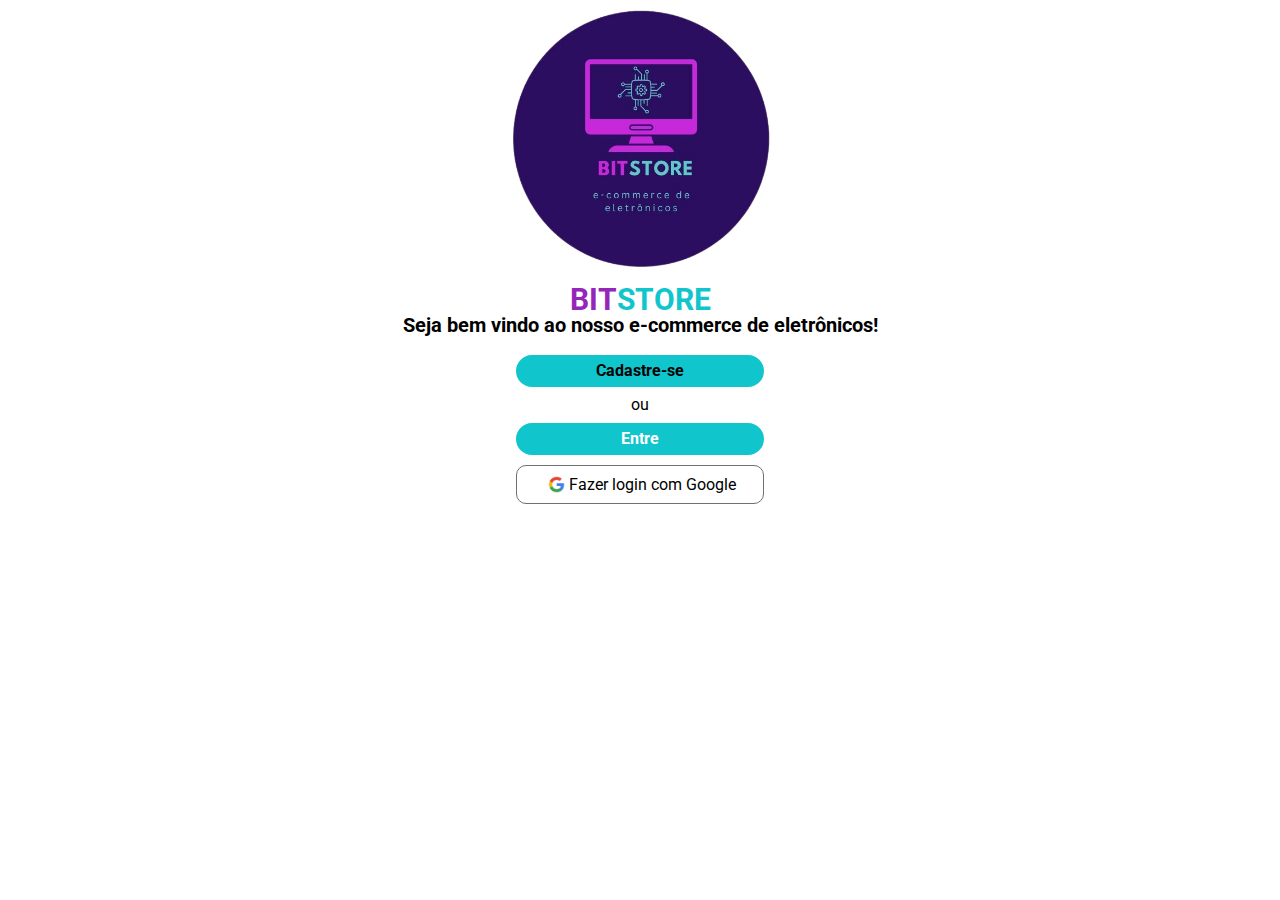
<file: index.html>
<!DOCTYPE html>
<html lang="pt-br">
<head>
    <meta charset="UTF-8">
    <meta name="viewport" content="width=, initial-scale=1.0">
    <title> Seja bem vindo a BitStore! </title>
    <link rel="preconnect" href="https://fonts.googleapis.com">
<link rel="preconnect" href="https://fonts.gstatic.com" crossorigin>
<link href="https://fonts.googleapis.com/css2?family=Roboto:ital,wght@0,100..900;1,100..900&display=swap" rel="stylesheet">
<link rel="stylesheet" href="css/style.css">
<link rel="stylesheet" href="css/reset.css">

</head>
<body>
    <div id="main">
        <figure>
            <img src="img/bitstore_logo.png" class="logo" width="280" height="280" alt="BitStore Logo">
        </figure>
        <h1>
              <span style="color: #9526BA;" class="title">BIT</span><span style="color: #10C5CC;" class="title">STORE</span>
        </h1>
          <h2>Seja bem vindo ao nosso e-commerce de eletrônicos!</h2>
        <div class="buttons-container">
            <a id="link-register" class="primary-link" href="list.html">Cadastre-se</a>
            <p> ou </p>
            <a class="primary-link" href="list.html">Entre</a>
            <a id="link-google" href="list.html">
                <img src="img/google_icon.webp" width="25" height="25" alt="Google Logo">
                Fazer login com Google</a>
        </div>
    </div>
    <script src="https://cdn.jsdelivr.net/npm/bootstrap@5.3.6/dist/js/bootstrap.bundle.min.js" integrity="sha384-j1CDi7MgGQ12Z7Qab0qlWQ/Qqz24Gc6BM0thvEMVjHnfYGF0rmFCozFSxQBxwHKO" crossorigin="anonymous"></script>
    <script src="js/script.js"></script>
</body>
</html>
</file>
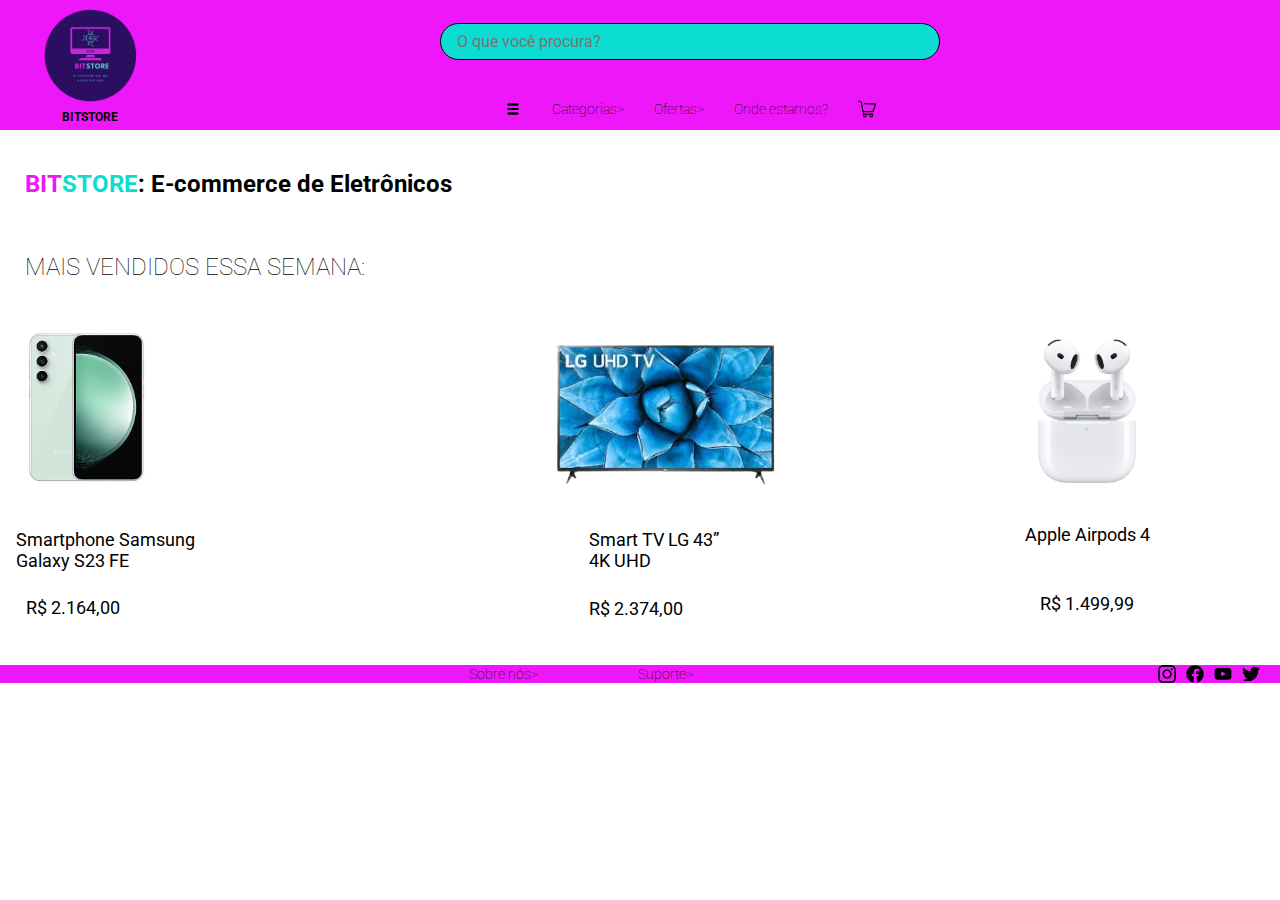
<file: list.html>
<!DOCTYPE html>
<html lang="pt-br">
<head>
    <meta charset="UTF-8">
    <meta name="viewport" content="width=device-width, initial-scale=1.0">
    <title> BitStore </title>
    <link rel="preconnect" href="https://fonts.googleapis.com">
    <link rel="preconnect" href="https://fonts.gstatic.com" crossorigin>
    <link href="https://fonts.googleapis.com/css2?family=Roboto:ital,wght@0,100..900;1,100..900&display=swap" rel="stylesheet">
    <link rel="stylesheet" href="css/list.css">
</head>
<body>
<header class="header">
    <div class="header-left">
        <div class="logo-name">
            <img src="img/bitstore_logo.png" class="logo" alt="BitStore Logo">
            <p class="name-ecommerce">BITSTORE</p>
        </div>
    </div>
    <div class="header-center">
        <input type="search" class="search-bar" placeholder="O que você procura?">
        <nav class="nav-list">
            <img class="menu-icon" src="img/menu_bar.png" alt="Menu Icon">
            <p>Categorias> </p>
            <p>Ofertas> </p>
            <p>Onde estamos?</p>
            <img class="cart-icon" src="img/cart.png" alt="Shopping Cart Icon">
        </nav>
    </div>
    <div class="header-right"></div>
</header>

    <main class="main-list">
        <h1 class="main-title">
            <span>
              <span style="color: #EE17F9;">BIT</span><span style="color: #0BDDD2;">STORE</span>: E-commerce de Eletrônicos
            </span>
        </h1>

       <div class="img-list">
    <h2 class="main-title2"> MAIS VENDIDOS ESSA SEMANA: </h2>
    <div class="products-row">
    <div class="product">
        <a href="product.html" class="main-product">
            <img src="img/galaxys23.avif" class="main-img" alt="Samsung Galaxy">
        </a>
        <div class="main-smartphone-name">
            <p> Smartphone Samsung<br>Galaxy S23 FE </p>
        </div>
        <div class="main-price1">
            <p> R$ 2.164,00 </p>
        </div>
    </div>
    <div class="product">
        <img src="img/tv_lg.png" class="television-img" alt="LG Smart TV">
        <div class="main-tv-name">
            <p> Smart TV LG 43”<br> 4K UHD </p>
        </div>
        <div class="main-price2">
            <p> R$ 2.374,00 </p>
        </div>
    </div>
    <div class="product airpods">
        <img src="img/airpods_apple.png" class="airpods-img" alt="Apple Airpods">
        <div class="main-airpods-name">
            <p> Apple Airpods 4 </p>
        </div>
        <div class="main-price3">
            <p> R$ 1.499,99</p>
        </div>
    </div>
</div>
    <footer class="footer">
    <nav class="footer-nav-list">
        <div class="footer-text">
            <p>Sobre nós> </p>
            <p>Suporte> </p>
        </div>
        <div class="footer-logos">
        <img src="img/instagram_logo.png" class="instagram-logo" alt="Instagram Logo">
        <img src="img/facebook_logo.png" class="facebook-logo" alt="Facebook Logo">
        <img src="img/youtube_logo.png" class="youtube-logo" alt="Youtube Logo">
        <img src="img/twitter_logo.png" class="twitter-logo" alt="Twitter Logo">
        </div>
    </nav>
</footer>
    <script src="https://cdn.jsdelivr.net/npm/bootstrap@5.3.6/dist/js/bootstrap.bundle.min.js" integrity="sha384-j1CDi7MgGQ12Z7Qab0qlWQ/Qqz24Gc6BM0thvEMVjHnfYGF0rmFCozFSxQBxwHKO" crossorigin="anonymous"></script>
    <script src="js/script.js"></script>
</body>
</html>
</file>
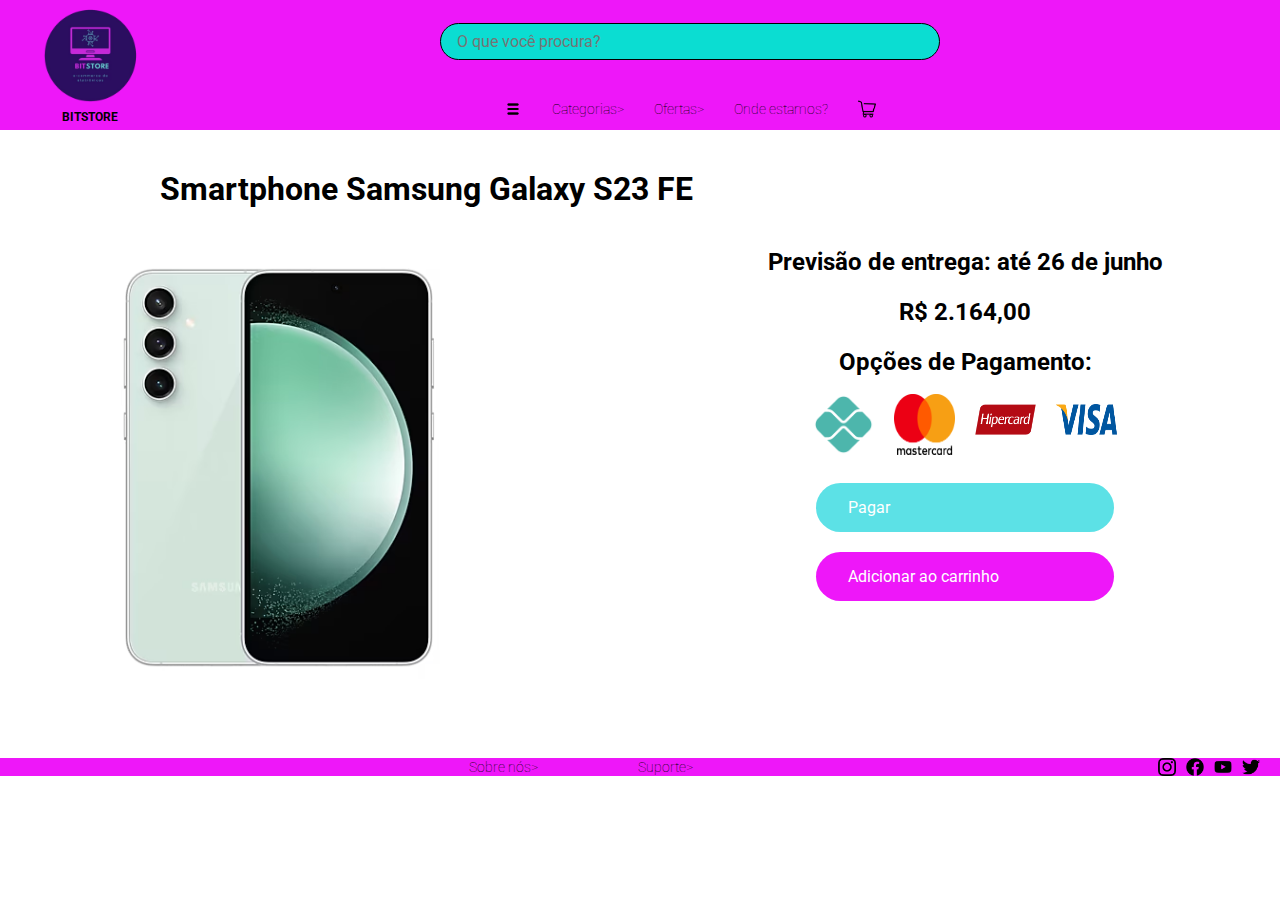
<file: product.html>
<!DOCTYPE html>
<html lang="pt-br">
<head>
    <meta charset="UTF-8">
    <meta name="viewport" content="width=device-width, initial-scale=1.0">
    <title> BitStore - Smartphone Samsung Galaxy S23 FE </title>
    <link rel="preconnect" href="https://fonts.googleapis.com">
<link rel="preconnect" href="https://fonts.gstatic.com" crossorigin>
<link href="https://fonts.googleapis.com/css2?family=Roboto:ital,wght@0,100..900;1,100..900&display=swap" rel="stylesheet">
<link rel="stylesheet" href="css/style.css">
    <link rel="stylesheet" href="css/product.css">
</head>
<body>
    <header class="header">
    <div class="header-left">
        <div class="logo-name">
            <img src="img/bitstore_logo.png" class="logo" alt="BitStore Logo">
            <p class="name-ecommerce">BITSTORE</p>
        </div>
    </div>
    <div class="header-center">
        <input type="search" class="search-bar" placeholder="O que você procura?">
        <nav class="nav-list">
            <img class="menu-icon" src="img/menu_bar.png" alt="Menu Icon">
            <p>Categorias> </p>
            <p>Ofertas> </p>
            <p>Onde estamos?</p>
            <img class="cart-icon" src="img/cart.png" alt="Shopping Cart Icon">
        </nav>
    </div>
    <div class="header-right"></div>
</header>
   <main class="main-product-page">
<div class="product-container">
    <h1 class="main-title-product">Smartphone Samsung Galaxy S23 FE</h1>
    <div class="product-header">
        <img src="img/galaxys23.avif" class="samsung-main-img" alt="Samsung Galaxy S23 FE">
        <div class="product-info">
            <div class="product-text">
                <p>Previsão de entrega: até 26 de junho</p>
                <p>R$ 2.164,00</p>
                <p>Opções de Pagamento:</p>
            </div>
            <div class="payment-options">
                <img src="img/pix_logo.png" class="pix-logo" alt="Pix Logo">
                <img src="img/mastercard_logo.png" class="mastercard-logo" alt="Mastercard Logo">
                <img src="img/hipercard_logo.png" class="hipercard-logo" alt="Hipercard Logo">
                <img src="img/visa_logo.png" class="visa-logo" alt="Visa Logo">
            </div>
            <div class="button-options">
                <button class="payment" id="payment-id">Pagar</button>
                <button class="add-to-cart" id="add-to-cart-id">Adicionar ao carrinho</button>
            </div>
        </div>
    </div>
</div>
</main>
     <footer class="footer">
    <nav class="footer-nav-list">
        <div class="footer-text">
            <p>Sobre nós> </p>
            <p>Suporte> </p>
        </div>
        <div class="footer-logos">
        <img src="img/instagram_logo.png" class="instagram-logo" alt="Instagram Logo">
        <img src="img/facebook_logo.png" class="facebook-logo" alt="Facebook Logo">
        <img src="img/youtube_logo.png" class="youtube-logo" alt="Youtube Logo">
        <img src="img/twitter_logo.png" class="twitter-logo" alt="Twitter Logo">
        </div>
    </nav>
</footer>
    <script src="https://cdn.jsdelivr.net/npm/bootstrap@5.3.6/dist/js/bootstrap.bundle.min.js" integrity="sha384-j1CDi7MgGQ12Z7Qab0qlWQ/Qqz24Gc6BM0thvEMVjHnfYGF0rmFCozFSxQBxwHKO" crossorigin="anonymous"></script>
    <script src="js/script.js"></script>
</body>
</html>
</file>
<file: css/style.css>
@charset "UTF_8";

*{
    margin: 0;
    padding: 0;
    font-family: 'Roboto';
}

#main{
    display: flex;
    align-items: center;
    justify-content: center;
    flex-direction: column;
    width: 100vw;
}

.title{
    font-weight: bold;
    font-size: 30px;
}

h2{
    font-size: 20px;
    margin-bottom: 20px;
}

.buttons-container{
    display: grid;
    justify-content: center;
    text-align: center;
    align-items: center;
    gap: 10px;
    
}

.primary-link{
    background-color: #10C5CC;
    text-decoration: none;
    color:#fff;
    padding: 8px 80px;
    font-weight: bold;
    border-radius: 30px;
}

#link-register{
    color: #000;
}

#link-google{
    display: flex;
    border: #707070 solid 1px;
    border-radius: 10px;
    padding: 6px 0;
    text-decoration: none;
    color: #000;
    align-items: center;
    justify-content: center;
}
</file>
<file: css/list.css>
@charset "UTF_8";

*{
    margin: 0;
    padding: 0;
     font-family: 'Roboto';
}


.header {
    display: flex;
    align-items: center;
    justify-content: space-between;
    width: 100%;
    height: 130px; 
    background-color: #EE17F9;
    padding: 0 40px;
    box-sizing: border-box;
    gap: 20px;
}

.header-center{
    display: flex;
    flex-direction: column;
    align-items: center;
    flex: 1;
}

.header-left {
    display: flex;
    flex-direction: row;
    align-items: center;
    gap: 40px;
}

.header-right {
    display: flex;
    align-items: center;
    gap: 20px;
}

.logo {
    width: 100px;
    margin: 0;
    padding: 0;
}

.logo-name {
    display: flex;
    flex-direction: column;
    align-items: center; 
    gap: 4px;
}

input[type="search"].search-bar {
    background-color: #0BDDD2;
    padding: 8px 16px;
    border-radius: 20px;
    border: 1px solid #000;
    font-size: 1rem;
    width: 500px;
     margin-bottom: 10px;
    margin-top: 10px;
    display: block;
}

input[type="search"]::-webkit-search-decoration,
input[type="search"]::-webkit-search-cancel-button,
input[type="search"]::-webkit-search-results-button,
input[type="search"]::-webkit-search-results-decoration {
    display: none;
}

.name-ecommerce {
    font-size: 0.75rem;
    margin: 0;
    color: #000;
    font-weight: bold;
}

.nav-list {
    display: flex;
    flex-direction: row;
    gap: 30px;
    align-items: center;
    margin-top: 0px;
}

.nav-list p {
    margin: 0;
    margin-top: 30px;
    color: #000;
    font-weight: 100;
    cursor: pointer;
    font-size: 14px;
    display: flex;
    align-items: center;
    height: 100%;
    gap: 16px;
}

.nav-list p:hover{
    color: #0bebf3;
    transition: color 0.3s ease;
}

.menu-icon, .cart-icon{
    width: 18px;
    height: auto;
    cursor: pointer;
    margin-top: 30px;
}

.menu-icon:hover, .cart-icon:hover {
    filter: brightness(0.8);
    transition: filter 0.3s ease;
}

.main-title{
    display: flex;
    padding-left: 25px;
    margin-top: 40px;
    font-size: 23.5px;
}

.main-title2{
    display: flex;
    margin-top: 55px;
    padding-left: 25px;
    font-size: 23.5px;
    font-weight: 100;
}


.img-list {
    display: block;
    text-align: left;
    padding: 0;
    margin: 0;
}

.main-product {
    display: block;
    margin: 0;
    padding: 0;
}

.products-row {
    display: flex;
    gap: 40px; 
    margin-top: 30px;
}

.product {
    display: flex;
    flex-direction: column;
    align-items: center;
}

.product.airpods {
    margin-top: 25px; 
}

.main-img {
    position: relative;
    margin-right: 250px;
    width: 241px;
    right: 34px;
}

.main-smartphone-name{
    display: block;
    position: relative;
    right: 140px;
    font-size: 18px;
    margin-bottom: 5px;
    white-space: pre-line;
}

.main-price1{
    display: block;
    position: relative;
    font-size: 18px;
    text-align: left;   
    width: 89.5%;        
}

.television-img{
    position: relative;
    margin-right: 200px;
    margin-top: 15px;
    width: 241px;
    left: 14px;
}

.main-tv-name{
    position: relative;
    right: 98px;
    font-size: 18px;
    margin-top: 4px;
    margin-bottom: 5px;
    white-space: pre-line;
}

.main-price2{
    font-size: 18px;
    text-align: left;   
    width: 73.5%;        
    margin-left: 0;   
    margin-top: 1.75px;
    position: static; 
}

.airpods-img{
    position: static;   
    width: 150px;
    display: block;
    margin: 0 auto 10px auto; 
}

.main-airpods-name,
.main-price3 {
    display: block;
    position: static;
    font-size: 18px;
    margin: 0;
    white-space: pre-line;
    text-align: center;
    margin-top: 6.5px;
    width: 100%; 
}

.footer{
    background-color: #EE17F9;
}

.footer-nav-list{
     margin: 0;
    margin-top: 30px;
    color: #000;
    font-weight: 100;
    cursor: pointer;
    font-size: 14px;
    display: flex;
    align-items: center;
    height: 100%;
    gap: 16px;
}

.footer-nav-list p:hover{
    color: #0bebf3;
    transition: color 0.3s ease;
}

.footer-nav-list p{
    display: flex;
    font-size: 14px;
    font-weight: 100;
    align-items: center;
    justify-content: space-between; 
    padding: 0;
    box-sizing: border-box;
    cursor: pointer;
}

.footer-text{
    flex: 1;
    text-align: center;
    display: flex;
    justify-content: center;
    align-items: center;     
    gap: 100px;            
}


.footer-logos{
    display: flex;
    gap: 10px;
    transform: translateX(-20px);
}

.instagram-logo{
    width: 18px;
}

.facebook-logo{
    width: 18px;
}

.youtube-logo{
    width: 18px;
}

.twitter-logo{
    width: 18px;
}
</file>
<file: css/product.css>
@charset "UTF_8";

*{
    margin: 0;
    padding: 0;
    font-family: 'Roboto';
}

.header {
    display: flex;
    align-items: center;
    justify-content: space-between;
    width: 100%;
    height: 130px; 
    background-color: #EE17F9;
    padding: 0 40px;
    box-sizing: border-box;
    gap: 20px;
    color: #000;
    font-weight: bold;
}

.header-center{
    display: flex;
    flex-direction: column;
    align-items: center;
    flex: 1;
}

.header-left {
    display: flex;
    flex-direction: row;
    align-items: center;
    gap: 40px;
}

.header-right {
    display: flex;
    align-items: center;
    gap: 20px;
}

.logo {
    width: 100px;
    margin: 0;
    padding: 0;
}

.logo-name {
    display: flex;
    flex-direction: column;
    align-items: center; 
    gap: 4px;
}

input[type="search"].search-bar {
    background-color: #0BDDD2;
    padding: 8px 16px;
    border-radius: 20px;
    border: 1px solid #000;
    font-size: 1rem;
    width: 500px;
     margin-bottom: 10px;
    margin-top: 10px;
    display: block;
}

input[type="search"]::-webkit-search-decoration,
input[type="search"]::-webkit-search-cancel-button,
input[type="search"]::-webkit-search-results-button,
input[type="search"]::-webkit-search-results-decoration {
    display: none;
}

.name-ecommerce {
    font-size: 0.75rem;
    margin: 0;
    color: #000;
    font-weight: bold;
}

.nav-list {
    display: flex;
    flex-direction: row;
    gap: 30px;
    align-items: center;
    margin-top: 0px;
}

.nav-list p {
    margin: 0;
    margin-top: 30px;
    color: #000;
    font-weight: 100;
    cursor: pointer;
    font-size: 14px;
    display: flex;
    align-items: center;
    height: 100%;
    gap: 16px;
}

.nav-list p:hover{
    color: #0bebf3;
    transition: color 0.3s ease;
}

.menu-icon, .cart-icon{
    width: 18px;
    height: auto;
    cursor: pointer;
    margin-top: 30px;
}

.menu-icon:hover, .cart-icon:hover {
    filter: brightness(0.8);
    transition: filter 0.3s ease;
}

.product-header{
    display: flex;
    align-items: flex-start;
    justify-content: center;
    gap: 0px; 

}

.product-info{
    display: flex;
    flex-direction: column;
    align-items: center;
    gap: 8px;
}

.product-container{
    width: 100%;
    display: flex;
    flex-direction: column;
    align-items: center; 
}


.main-title-product{
   width: 75%;
    font-size: 32px;
    font-weight: bold;
    text-align: left;
    margin-left: 0;
    margin-top: 40px;
    position: static;
}

.samsung-main-img{
  position: relative;
    margin-right: 0;
    width: 650px;
    right: 164px;
}

.product-text{
    position: relative;
    display: flex;
    flex-direction: column;
    gap: 22px;
    margin-top: 40px;
    text-align: center;
    align-items: center;
    justify-content: center;
    font-size: 24px;
    font-weight: bold;
}


.payment-options{
    display: flex;
    gap: 20px;
    margin-top: 10px;
    justify-content: center;
}


.pix-logo{
    width: 61px;
}

.mastercard-logo{
    width: 61px;
}

.hipercard-logo{
    margin-top: 10px;
    width: 61px;
    height: 31px;
}


.visa-logo{
    margin-top: 10px;
    width: 61px;
    height: 31px;
}

.button-options {
     display: flex;
    flex-direction: column; 
    gap: 20px;
    margin-top: 20px;
    justify-content: center;
    align-items: center;    
}

.payment{
    width: 298px;
    height: 49px;
    border-radius: 30px;
    background-color: #5CE1E6;
    color: #fff;
    border: none;
    text-align: left;
    padding: 6px 32px 6px 32px;
    font-size: 16px;
    cursor: pointer;
}


.add-to-cart{
    width: 298px;
    height: 49px;
    background-color: #EE17F9;
    color: #fff;
    border: none;
    text-align: left;
    border-radius: 30px;
    padding: 6px 32px 6px 32px;
    font-size: 16px;
    cursor: pointer;
}

.footer{
    background-color: #EE17F9;
}

.footer-nav-list{
     margin: 0;
    margin-top: 30px;
    color: #000;
    font-weight: 100;
    cursor: pointer;
    font-size: 14px;
    display: flex;
    align-items: center;
    height: 100%;
    gap: 16px;
}

.footer-nav-list p:hover{
    color: #0bebf3;
    transition: color 0.3s ease;
}

.footer-nav-list p{
    display: flex;
    font-size: 14px;
    font-weight: 100;
    align-items: center;
    justify-content: space-between; 
    padding: 0;
    box-sizing: border-box;
    cursor: pointer;
}

.footer-text{
    flex: 1;
    text-align: center;
    display: flex;
    justify-content: center;
    align-items: center;     
    gap: 100px;
    font-weight: bold;            
}


.footer-logos{
    display: flex;
    gap: 10px;
    transform: translateX(-20px);
}

.instagram-logo{
    width: 18px;
}

.facebook-logo{
    width: 18px;
}

.youtube-logo{
    width: 18px;
}

.twitter-logo{
    width: 18px;
}
</file>
